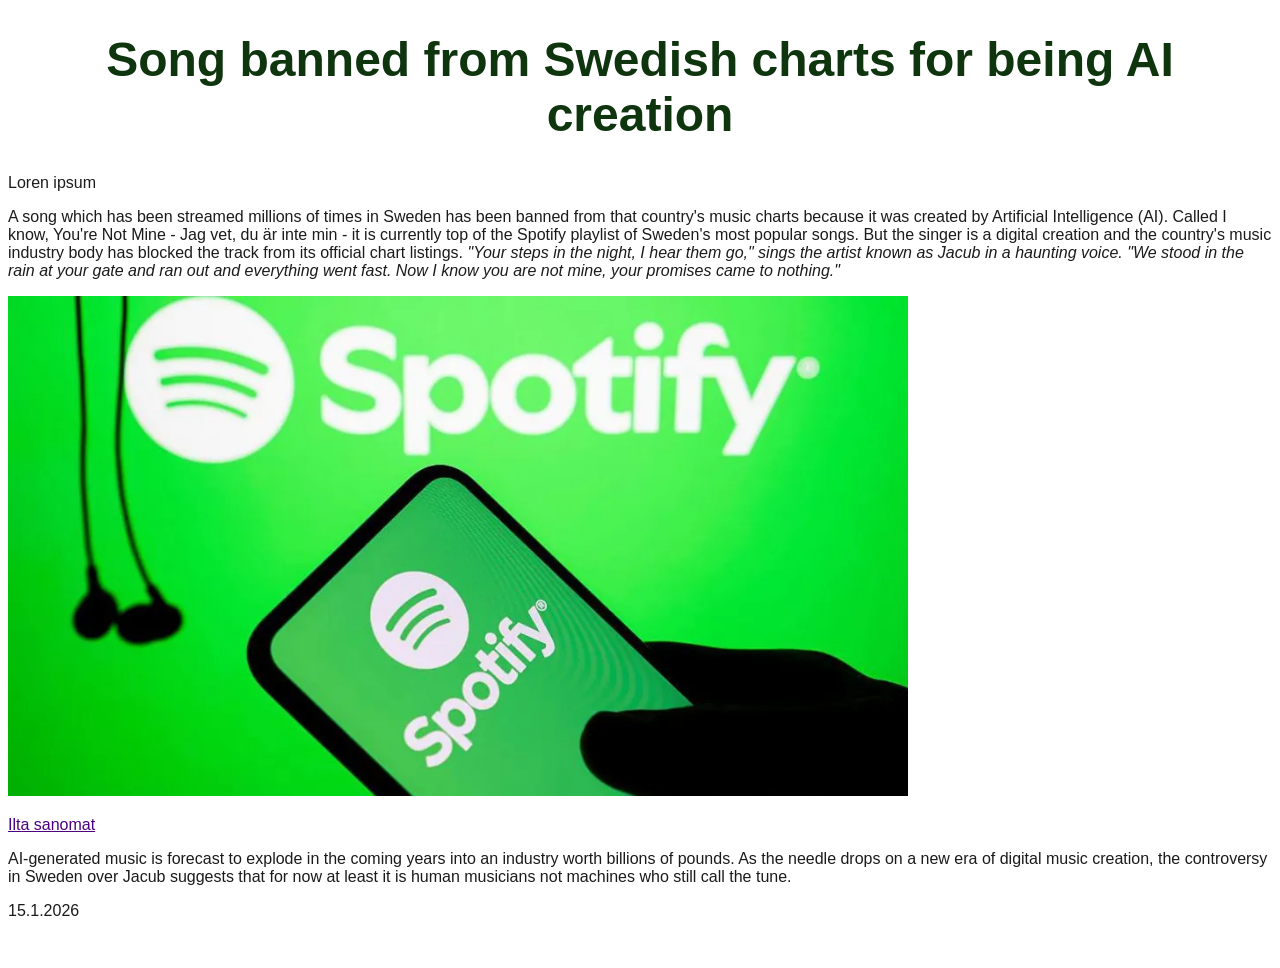
<file: index.html>
<!DOCTYPE html>
<html lang="en">
<head>
    <meta charset="UTF-8">
    <meta name="viewport" content="width=device-width, initial-scale=1.0">
    <title>Spotify Article</title>
    <link rel="stylesheet" href="tyylit.css">
    
</head>

<body>

<h1>Song banned from Swedish charts for being AI creation</h1>

    <p class="lead">Loren ipsum</p>
    <p>A song which has been streamed millions of times in Sweden has been banned from that country's music charts 
    because it was created by Artificial Intelligence (AI).

Called I know, You're Not Mine - Jag vet, du är inte min 
- it is currently top of the Spotify playlist of Sweden's most popular songs. 
But the singer is a digital creation and the country's music industry 
body has blocked the track from its official chart listings.
<i>"Your steps in the night, I hear them go," sings the artist known as Jacub in a haunting voice.

"We stood in the rain at your gate and ran out and everything went fast. 
Now I know you are not mine, your promises came to nothing."</i></p>
<img src="images/spotifykuva.jpg">
<p><a href="www.is.fi">Ilta sanomat</a></p>

<footer>AI-generated music is forecast to explode in the coming years 
    into an industry worth billions of pounds. As the needle drops on a new era of digital music creation, the controversy 
    in Sweden over Jacub suggests that for now at least it is human musicians not machines who still call the tune.</footer>

<p class="date">15.1.2026</p>
<!--Greetings from local computer-->
</body>
</html>
</file>
<file: tyylit.css>
body {
    font-family: Verdana, Geneva, Tahoma, sans-serif;
    font-size: 16px;
    color: rgb(27, 27, 27);
    margin-bottom: 48px;
}
h1 {
    font-size: 48px;
    text-align: center;
    color: rgb(15, 53, 15);
    font-family: 'Gill Sans', 'Gill Sans MT', Calibri, 'Trebuchet MS', sans-serif;
}
a, a:active, a:visited {
    color:indigo;
}
a:hover {
    text-decoration: none;
}
img {
    width: 900px;
    height: 500px;
}
</file>
